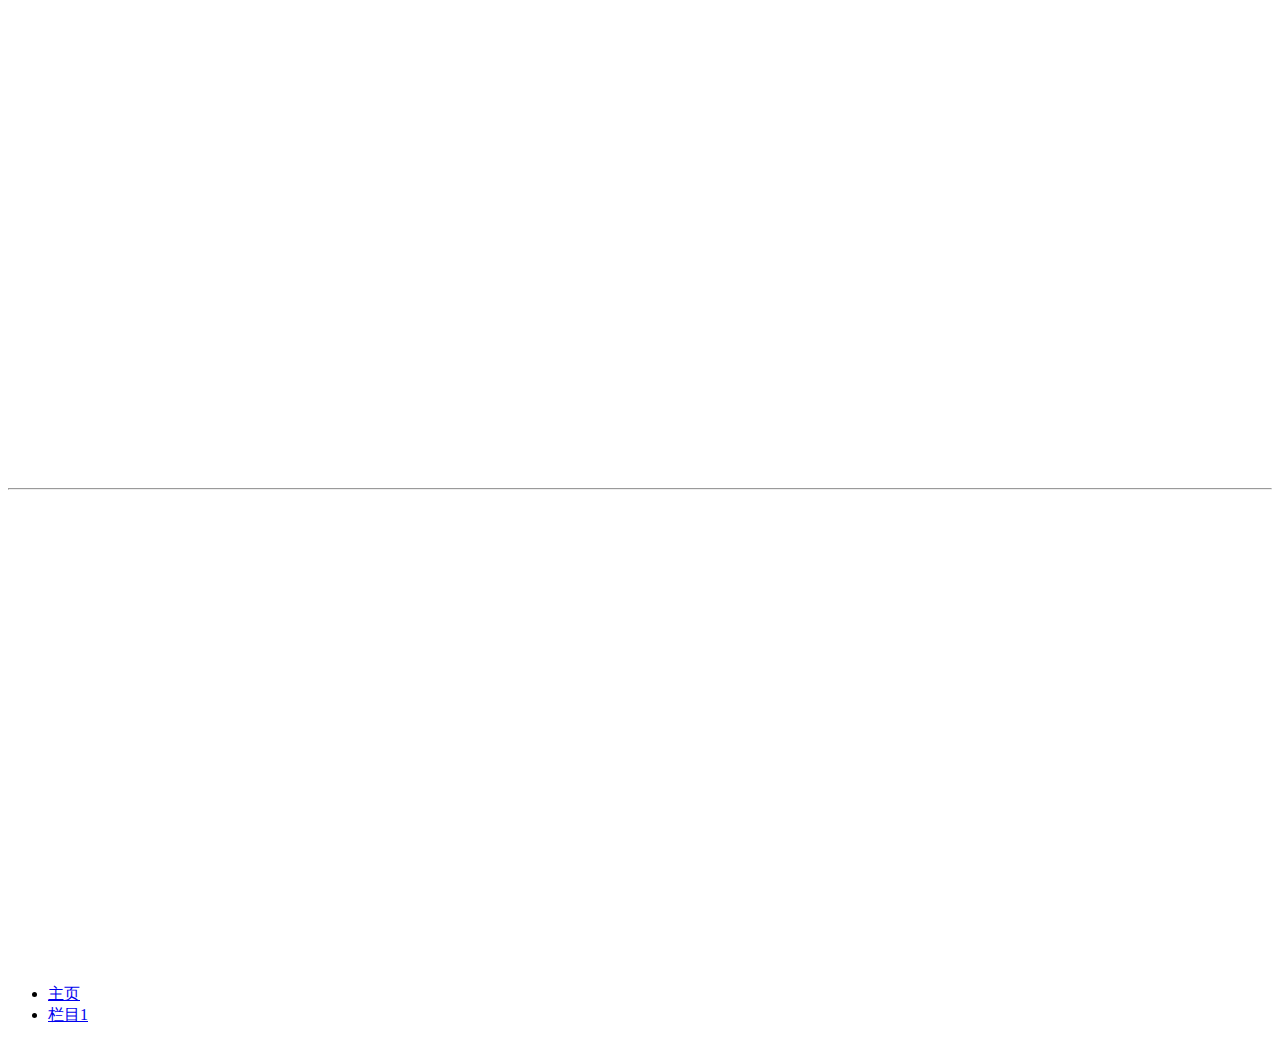
<file: test/index.html>
<!DOCTYPE html>
<html lang="en">
<head>
    <meta charset="UTF-8">
    <meta name="viewport" content="width=device-width, initial-scale=1.0">
    <link rel="stylesheet" href="test.css">
    <title>调试</title>
</head>
<body>
    <div class="bg-primary" style="width:100%;height:50px;margin-bottom:10px"></div>
    <div class="bg-secondary" style="width:100%;height:50px;margin-bottom:10px"></div>
    <div class="bg-success" style="width:100%;height:50px;margin-bottom:10px"></div>
    <div class="bg-info" style="width:100%;height:50px;margin-bottom:10px"></div>
    <div class="bg-warning" style="width:100%;height:50px;margin-bottom:10px"></div>
    <div class="bg-danger" style="width:100%;height:50px;margin-bottom:10px"></div>
    <div class="bg-light" style="width:100%;height:50px;margin-bottom:10px"></div>
    <div class="bg-dark" style="width:100%;height:50px;margin-bottom:10px"></div>
    <hr>
    <div class="sbg-primary" style="width:100%;height:50px;margin-bottom:10px"></div>
    <div class="sbg-secondary" style="width:100%;height:50px;margin-bottom:10px"></div>
    <div class="sbg-success" style="width:100%;height:50px;margin-bottom:10px"></div>
    <div class="sbg-info" style="width:100%;height:50px;margin-bottom:10px"></div>
    <div class="sbg-warning" style="width:100%;height:50px;margin-bottom:10px"></div>
    <div class="sbg-danger" style="width:100%;height:50px;margin-bottom:10px"></div>
    <div class="sbg-light" style="width:100%;height:50px;margin-bottom:10px"></div>
    <div class="sbg-dark" style="width:100%;height:50px;margin-bottom:10px"></div>
    <div id="navi" class="nav">
        <ul>
            <li class="cc"><a href="1.html">主页</a></li>
            <li><a href="2.html">栏目1</a></li>
        </ul>
        </div>
    <script type="text/javascript" language="javascript">
        // var nav = document.getElementById("navi");
        var nav = document.getElementsByClassName("cc")[0];
        var bnav = nav.parentNode.parentNode;
        bnav.className = "ok";
        </script>
</body>
</html>
</file>
<file: test/test.css>
@charset "UTF-8";
/* border  */
.bo {
  border: 1px solid #ddd;
}

.bo-0 {
  border: 0;
}

/* margin-x  */
.mx-1 {
  margin-left: 0.25rem;
  margin-right: 0.25rem;
}

.mx-2 {
  margin-left: 0.5rem;
  margin-right: 0.5rem;
}

.mx-3 {
  margin-left: 1rem;
  margin-right: 1rem;
}

.mx-4 {
  margin-left: 1.5rem;
  margin-right: 1.5rem;
}

.mx-5 {
  margin-left: 3rem;
  margin-right: 3rem;
}

/* overflow  */
.ov-auto {
  overflow: auto;
}

.ov-hidden {
  overflow: hidden;
}

/* height  */
.h-25 {
  height: 25%;
}

.h-50 {
  height: 50%;
}

.h-75 {
  height: 75%;
}

.h-100 {
  height: 100%;
}

.h-auto {
  height: auto;
}

/* 头像图片尺寸  */
.is-16x16 {
  width: 16;
  height: 16;
}

.is-24x24 {
  width: 24;
  height: 24;
}

.is-32x32 {
  width: 32;
  height: 32;
}

.is-48x48 {
  width: 48;
  height: 48;
}

.is-64x64 {
  width: 64;
  height: 64;
}

.is-96x96 {
  width: 96;
  height: 96;
}

.is-128x128 {
  width: 128;
  height: 128;
}

/* width  */
.w {
  width: 75%;
}

/* demo  */
</file>
